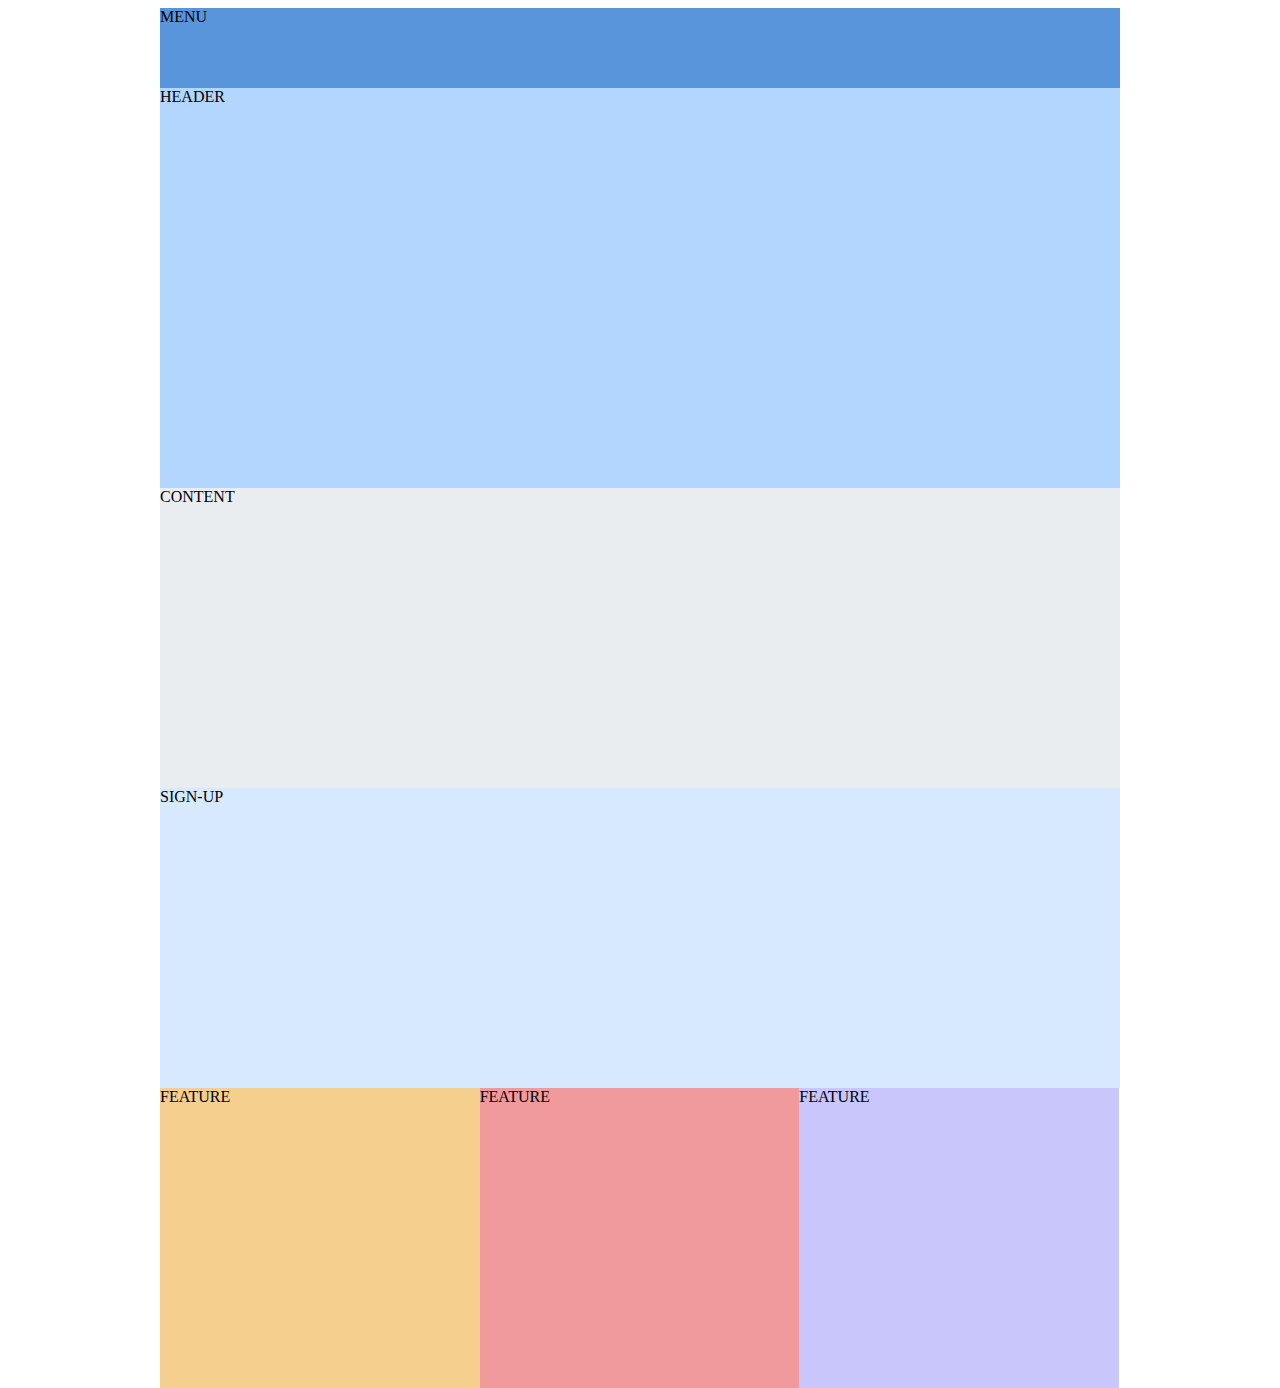
<file: index3.html>
<!DOCTYPE html>
<html lang="en">
<head>

	<meta charset="utf-8">
	<meta name="viewport" content="width=device-width initial-scale=1.0, maximum-scale=1.0">
	<meta http-equiv="X-UA-Compatible" content="IE=Edge">


	<title></title>

	<link rel="stylesheet" type="text/css" href="assets/css/style3.css">

</head>


<body>

	<div class="page">
		<div class="section menu">MENU</div>
		<div class="section header">HEADER</div>
		<div class="section content">CONTENT</div>
		<div class="section sign-up">SIGN-UP</div>
		<div class="section feature-1">FEATURE</div>
		<div class="section feature-2">FEATURE</div>
		<div class="section feature-3">FEATURE</div>
	</div>


</body>
</html>
</file>
<file: assets/css/style3.css>
.page{
	width: 100%;

}

.section{
	width: 100%;
	height: 300px;
}

.menu{

	background-color: #5995DA;
	height: 80px;
}

.header{
	background-color: #B2D6FF;
}

.content{

	background-color: #EAEDF0;
}

.sign-up{
background-color: #D6E9FE;

}

.feature-1{

	background-color: #F5CF8E;
}

.feature-2{

	background-color: #F09A9D;
}

.feature-3{

	background-color: #C8C6FA;
}

/*previous media queries*/




/*Mobile Styles*/
@media only screen and (max-width: 400px) {
}

/*tablet styles*/

@media only screen and (min-width: 401px) and (max-width: 960px){
		.sign-up, .feature-1, .feature-2, .feature-3 {
			width: 50%;
			float: left;
	}
}

/*Desktop styles*/
@media only screen and (min-width: 961px) {

	.page{
		width: 960px;
		margin: 0 auto;
	}

	.feature-1, .feature-2, .feature-3 {
		width: 33.3%;
		float: left;
	}

	.header{
		height: 400px;
	}
}
</file>
